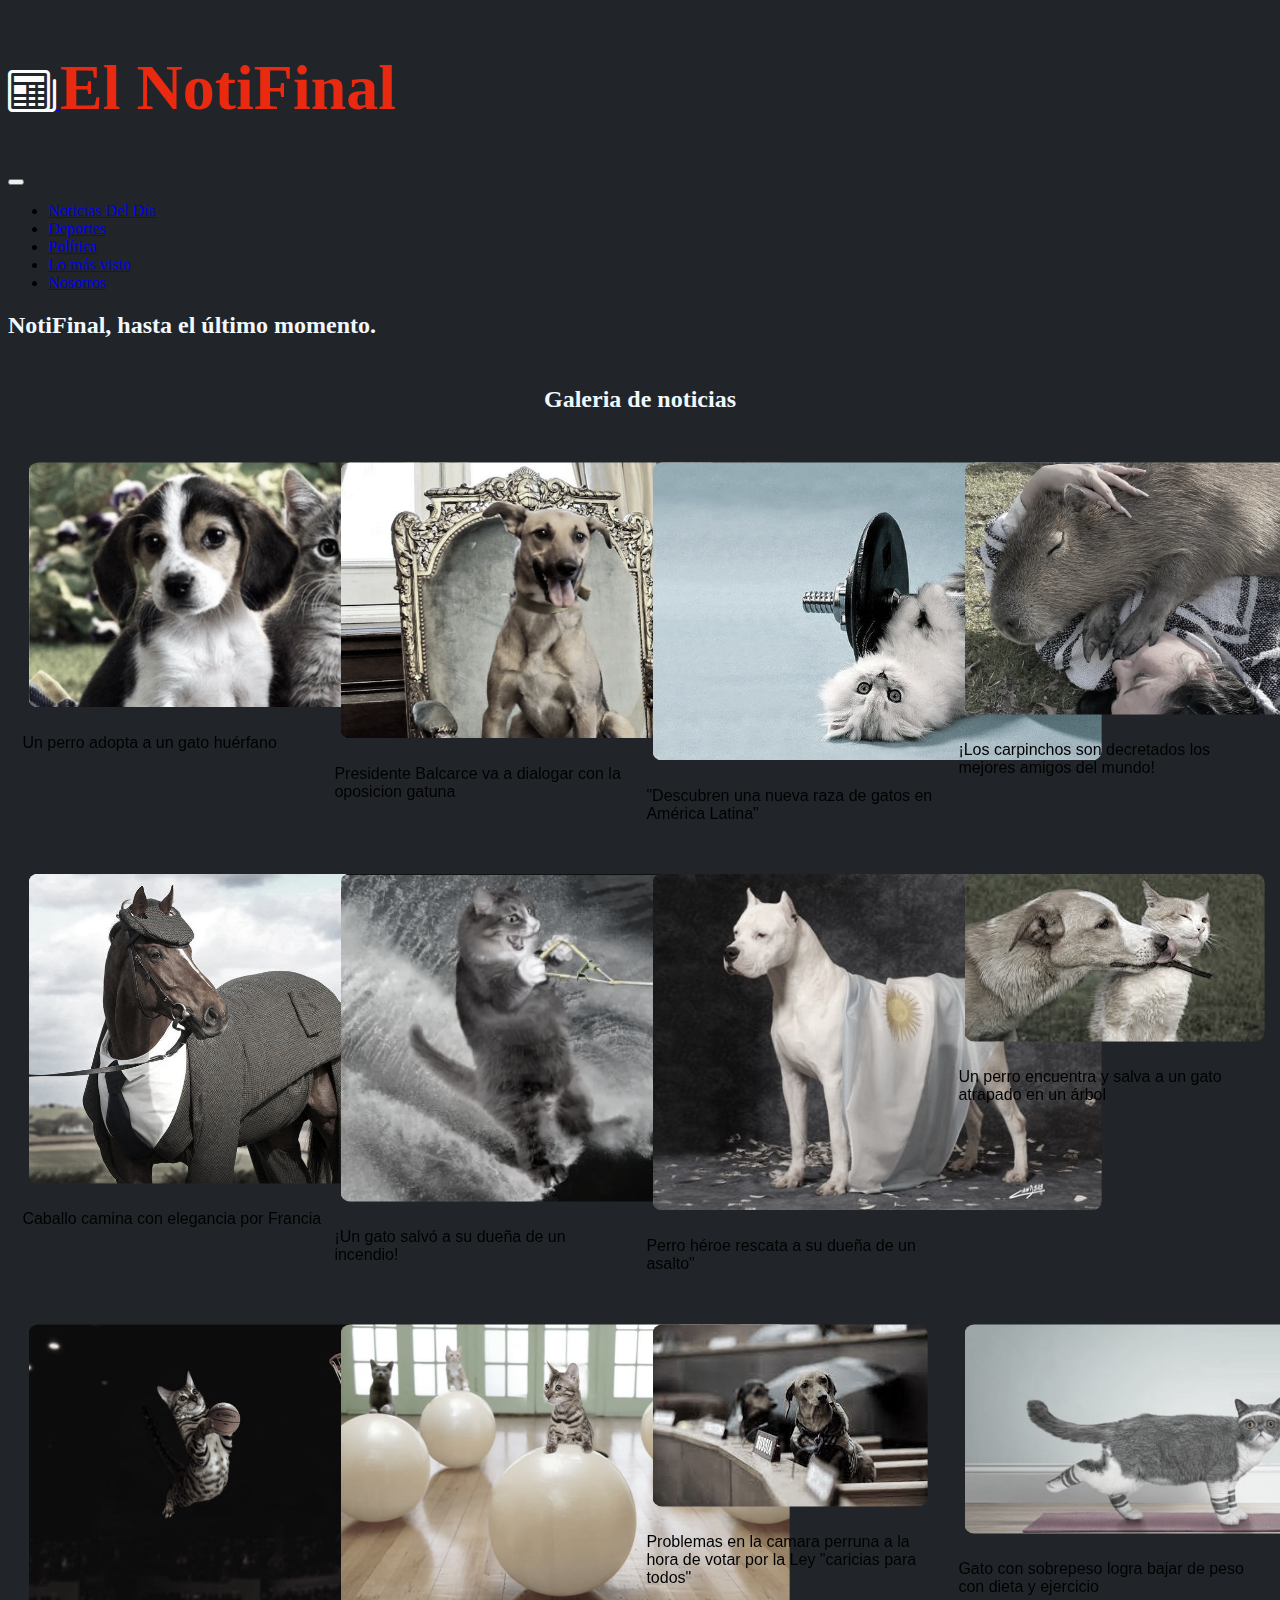
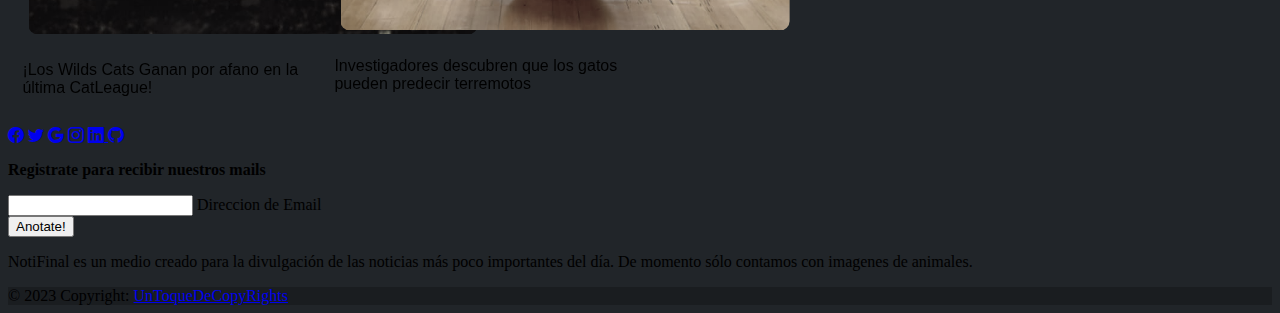
<file: index.html>
<!DOCTYPE html>
<html lang="es">

<head>
    <meta charset="UTF-8">
    <meta http-equiv="X-UA-Compatible" content="IE=edge">
    <meta name="viewport" content="width=device-width, initial-scale=1.0">
    <title>El NotiFinal</title>


    <!--  css Bootstrap-->
    <link href="https://cdn.jsdelivr.net/npm/bootstrap@5.3.0-alpha1/dist/css/bootstrap.min.css" rel="stylesheet"
        integrity="sha384-GLhlTQ8iRABdZLl6O3oVMWSktQOp6b7In1Zl3/Jr59b6EGGoI1aFkw7cmDA6j6gD" crossorigin="anonymous">
    <!-- icons bootstrap-->
    <link rel="stylesheet" href="https://cdn.jsdelivr.net/npm/bootstrap-icons@1.10.3/font/bootstrap-icons.css">
    <!-- css -->
    <link rel="stylesheet" href="css/estilo.css">

</head>

<body class="conteiner-fluid">


    <!--NAV BOOSTRAP-->

    <nav class="navbar navbar-expand-lg navbar bg-dark" data-bs-theme="dark">
        <div class="container-fluid">
            <a class="navbar-brand tituloPrincipal" href="index.html">
                <i class="bi bi-newspaper "></i>

                <h1>El NotiFinal</h1>
            </a>
            <div>
                <button class="navbar-toggler" type="button" data-bs-toggle="collapse" data-bs-target="#navbarNav"
                    aria-controls="navbarNav" aria-expanded="false" aria-label="Toggle navigation">
                    <i class="fas fa-bars"></i>
                </button>
                <div class="collapse navbar-collapse" id="navbarNav">
                    <ul class="navbar-nav">
                        <li class="nav-item">
                            <a class="nav-link active" aria-current="page" href="html/noticiasdeldia.html">Noticias Del
                                Día</a>
                        </li>
                        <li class="nav-item">
                            <a class="nav-link" href="html/deportes.html">Deportes</a>
                        </li>
                        <li class="nav-item">
                            <a class="nav-link" href="html/politica.html">Política</a>
                        </li>
                        <li class="nav-item">
                            <a class="nav-link" href="html/lomasvisto.html">Lo más visto</a>
                        </li>
                        <li class="nav-item">
                            <a class="nav-link" href="html/nosotros.html">Nosotros</a>
                        </li>
                    </ul>
                </div>
            </div>
        </div>
    </nav>

    <!-- Etiquetas, clases de bootstrap y otras cosas-->

    <section class="hero d-flex flex-column justify-content-center align-items-center">
        <div class="container">
            <div class="row justify-content-center"></div>
            <div class="col-lg-12 text-center">
                <h2><span>NotiFinal</span>, hasta el último momento.</h2>
                <!-- TITULO QUE HAY QUE CAMBIAR CADA PAGINA -->
            </div>
        </div>
    </section>

    <!-- Galeria de noticias, de momento solo van a ser img o videos-->


    <div class="galeria">
        <h2>Galeria de noticias</h2>
    </div>

    <section>

        <div class="row galeria" >
            <div class="card imagenGaleria">
                <img class="card-img-top col-xl-3 col-md-6 col-sm-12 imagenGaleria"
                    src="img/NoticiasDelDía/imagen 1.jpg" alt="perro y gato">
                <div class="card-body">
                    <p class="card-text">Un perro adopta a un gato huérfano</p>
                </div>
            </div>
            <div class="card imagenGaleria">
                <img class="card-img-top col-xl-3 col-md-6 col-sm-12 imagenGaleria"
                    src="img/NoticiasDelDía/imagen 2.jpg" alt="Balcarce">
                <div class="card-body">
                    <p class="card-text">Presidente Balcarce va a dialogar con la oposicion gatuna</p>
                </div>
            </div>
            <div class="card imagenGaleria">
                <img class="card-img-top col-xl-3 col-md-6 col-sm-12 imagenGaleria"
                    src="img/NoticiasDelDía/imagen 3.jpg" alt="gato latino">
                <div class="card-body">
                    <p class="card-text">"Descubren una nueva raza de gatos en América Latina"</p>
                </div>
            </div>
            <div class="card imagenGaleria">
                <img class="card-img-top col-xl-3 col-md-6 col-sm-12 imagenGaleria"
                    src="img/NoticiasDelDía/imagen 4.jpeg" alt="carpincho dando amor">
                <div class="card-body">
                    <p class="card-text">¡Los carpinchos son decretados los mejores amigos del mundo!</p>
                </div>
            </div>

        </div>


        <div class="row galeria">
            <div class="card imagenGaleria">
                <img class="card-img-top col-xl-3 col-md-6 col-sm-12 imagenGaleria"
                    src="img/NoticiasDelDía/imagen 5.jpg" alt="Caballo elegante">
                <div class="card-body">
                    <p class="card-text">Caballo camina con elegancia por Francia</p>
                </div>
            </div>
            <div class="card imagenGaleria">
                <img class="card-img-top col-xl-3 col-md-6 col-sm-12 imagenGaleria"
                    src="img/NoticiasDelDía/imagen 6.png" alt="gato acuatico">
                <div class="card-body">
                    <p class="card-text">¡Un gato salvó a su dueña de un incendio!</p>
                </div>
            </div>
            <div class="card imagenGaleria">
                <img class="card-img-top col-xl-3 col-md-6 col-sm-12 imagenGaleria"
                    src="img/NoticiasDelDía/imagen 7.jpg" alt="Perro heroico con bandera Argentina">
                <div class="card-body">
                    <p class="card-text">Perro héroe rescata a su dueña de un asalto"</p>
                </div>
            </div>
            <div class="card imagenGaleria">
                <img class="card-img-top col-xl-3 col-md-6 col-sm-12 imagenGaleria"
                    src="img/NoticiasDelDía/imagen 8.jpg" alt="perro lamiendo gato">
                <div class="card-body">
                    <p class="card-text">Un perro encuentra y salva a un gato atrapado en un árbol</p>
                </div>
            </div>

        </div>

        <div class="row galeria">
            <div class="card imagenGaleria">
                <img class="card-img-top col-xl-3 col-md-6 col-sm-12 imagenGaleria"
                    src="img/NoticiasDelDía/imagen 9.jpg" alt="gato basquet">
                <div class="card-body">
                    <p class="card-text">¡Los Wilds Cats Ganan por afano en la última CatLeague!</p>
                </div>
            </div>
            <div class="card imagenGaleria">
                <img class="card-img-top col-xl-3 col-md-6 col-sm-12 imagenGaleria"
                    src="img/NoticiasDelDía/imagen 10.jpg" alt="gato sentidos">
                <div class="card-body">
                    <p class="card-text">Investigadores descubren que los gatos pueden predecir terremotos</p>
                </div>
            </div>
            <div class="card imagenGaleria">
                <img class="card-img-top col-xl-3 col-md-6 col-sm-12 imagenGaleria"
                    src="img/NoticiasDelDía/imagen 11.jpg" alt="perro politico">
                <div class="card-body">
                    <p class="card-text">Problemas en la camara perruna a la hora de votar por la Ley "caricias para todos"</p>
                </div>
            </div>
            <div class="card imagenGaleria">
                <img class="card-img-top col-xl-3 col-md-6 col-sm-12 imagenGaleria"
                    src="img/NoticiasDelDía/imagen 12.jpg" alt="">
                <div class="card-body">
                    <p class="card-text">Gato con sobrepeso logra bajar de peso con dieta y ejercicio</p>
                </div>
            </div>

        </div>

    </section>


    <!-- Footer -->
    <footer class="bg-dark text-center text-white">
        <!-- Grid container -->
        <div class="container p-4">
            <!-- Section: Social media -->
            <section class="mb-4">
                <!-- Facebook -->
                <a class="btn btn-outline-light btn-floating m-1" href="http://www.facebook.com" role="button"><i
                        class="bi bi-facebook"></i></a>

                <!-- Twitter -->
                <a class="btn btn-outline-light btn-floating m-1" href="http://www.twitter.com" role="button"><i
                        class="bi bi-twitter"></i></a>

                <!-- Google -->
                <a class="btn btn-outline-light btn-floating m-1" href="http://www.google.com" role="button"><i
                        class="bi bi-google"></i></a>

                <!-- Instagram -->
                <a class="btn btn-outline-light btn-floating m-1" href="http://www.instagram.com" role="button"><i
                        class="bi bi-instagram"></i></a>

                <!-- Linkedin -->
                <a class="btn btn-outline-light btn-floating m-1" href="https://www.linkedin.com/in/kevmateu/"
                    role="button"><i class="bi bi-linkedin"></i>

                    <!-- Github -->
                    <a class="btn btn-outline-light btn-floating m-1" href="https://github.com/KevMateu"
                        role="button"><i class="bi bi-github"></i></a>

            </section>


            <!-- Section: Social media -->

            <!-- Section: Form -->
            <section class="">
                <form action="">
                    <!--Grid row-->
                    <div class="row d-flex justify-content-center">
                        <!--Grid column-->
                        <div class="col-auto">
                            <p class="pt-2">
                                <strong>Registrate para recibir nuestros mails</strong>
                            </p>
                        </div>
                        <!--Grid column-->

                        <!--Grid column-->
                        <div class="col-md-5 col-12">
                            <!-- Email input -->
                            <div class="form-outline form-white mb-4">
                                <input type="email" id="form5Example21" class="form-control" />
                                <label class="form-label" for="form5Example21">Direccion de Email</label>
                            </div>
                        </div>
                        <!--Grid column-->

                        <!--Grid column-->
                        <div class="col-auto">
                            <!-- Submit button -->
                            <button type="submit" class="btn btn-outline-light mb-4">
                                Anotate!
                            </button>
                        </div>
                        <!--Grid column-->
                    </div>
                    <!--Grid row-->
                </form>
            </section>
            <!-- Section: Form -->

            <!-- Section: Text -->
            <section class="mb-4">
                <p>
                    NotiFinal es un medio creado para la divulgación de las noticias más poco importantes del día. De
                    momento sólo contamos con imagenes de animales.
                </p>
            </section>
            <!-- Section: Text -->

        </div>
        <!-- Grid container -->

        <!-- Copyright -->
        <div class="text-center p-3" style="background-color: rgba(0, 0, 0, 0.2);">
            © 2023 Copyright:
            <a class="text-white" href="https://getbootstrap.com/">UnToqueDeCopyRights</a>
        </div>
        <!-- Copyright -->
    </footer>
    <!-- Footer -->

    <!-- bootstrap script -->
    <script src="https://cdn.jsdelivr.net/npm/bootstrap@5.3.0-alpha1/dist/js/bootstrap.bundle.min.js"
        integrity="sha384-w76AqPfDkMBDXo30jS1Sgez6pr3x5MlQ1ZAGC+nuZB+EYdgRZgiwxhTBTkF7CXvN"
        crossorigin="anonymous"></script>


</body>

</html>
</file>
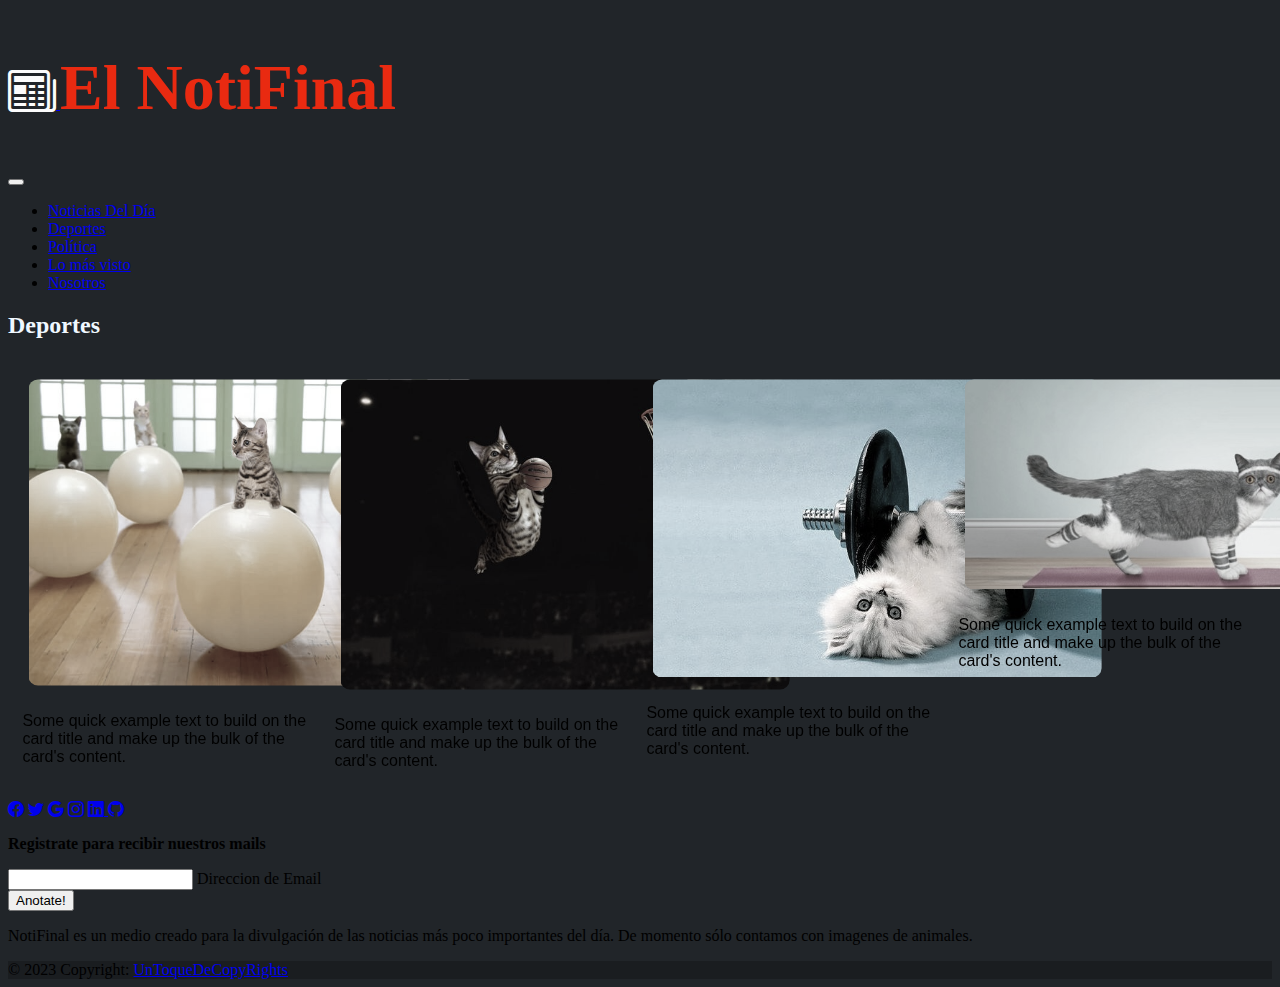
<file: html/deportes.html>
<!DOCTYPE html>
<html lang="es">

<head>
    <meta charset="UTF-8">
    <meta http-equiv="X-UA-Compatible" content="IE=edge">
    <meta name="viewport" content="width=device-width, initial-scale=1.0">
    <title>El NotiFinal</title>


    <!--  css Bootstrap-->
    <link href="https://cdn.jsdelivr.net/npm/bootstrap@5.3.0-alpha1/dist/css/bootstrap.min.css" rel="stylesheet"
        integrity="sha384-GLhlTQ8iRABdZLl6O3oVMWSktQOp6b7In1Zl3/Jr59b6EGGoI1aFkw7cmDA6j6gD" crossorigin="anonymous">
    <!-- icons bootstrap-->
    <link rel="stylesheet" href="https://cdn.jsdelivr.net/npm/bootstrap-icons@1.10.3/font/bootstrap-icons.css">
    <!-- css -->
    <link rel="stylesheet" href="../css/estilo.css">

</head>

<body class="conteiner-fluid">

    <!--NAV BOOSTRAP-->

    <nav class="navbar navbar-expand-lg navbar bg-dark" data-bs-theme="dark">
        <div class="container-fluid">
            <a class="navbar-brand tituloPrincipal" href="../index.html">
                <i class="bi bi-newspaper "></i>

                <h1>El NotiFinal</h1>
            </a>
            <div>
                <button class="navbar-toggler" type="button" data-bs-toggle="collapse" data-bs-target="#navbarNav"
                    aria-controls="navbarNav" aria-expanded="false" aria-label="Toggle navigation">
                    <i class="fas fa-bars"></i>
                </button>
                <div class="collapse navbar-collapse" id="navbarNav">
                    <ul class="navbar-nav">
                        <li class="nav-item">
                            <a class="nav-link active" aria-current="page" href="noticiasdeldia.html">Noticias Del
                                Día</a>
                        </li>
                        <li class="nav-item">
                            <a class="nav-link" href="deportes.html">Deportes</a>
                        </li>
                        <li class="nav-item">
                            <a class="nav-link" href="politica.html">Política</a>
                        </li>
                        <li class="nav-item">
                            <a class="nav-link" href="lomasvisto.html">Lo más visto</a>
                        </li>
                        <li class="nav-item">
                            <a class="nav-link" href="nosotros.html">Nosotros</a>
                        </li>
                    </ul>
                </div>
            </div>
        </div>
    </nav>

    <!-- Etiquetas, clases de bootstrap y otras cosas-->

    <section class="hero d-flex flex-column justify-content-center align-items-center">
        <div class="container">
            <div class="row justify-content-center"></div>
            <div class="col-lg-12 text-center">
                <h2>Deportes</h2> <!-- TITULO QUE HAY QUE CAMBIAR CADA PAGINA -->
            </div>
        </div>
    </section>

    <!-- Galeria de noticias, de momento solo van a ser img o videos-->


    <section>
        <div class="row galeria">
            <div class="card imagenGaleria">
                <img class="card-img-top col-xl-3 col-md-6 col-sm-12 imagenGaleria" src="../img/Deporte/imagen 1.jpg"
                    alt="">
                <div class="card-body">
                    <p class="card-text">Some quick example text to build on the card title and make up the bulk of the
                        card's content.</p>
                </div>
            </div>
            <div class="card imagenGaleria">
                <img class="card-img-top col-xl-3 col-md-6 col-sm-12 imagenGaleria" src="../img/Deporte/imagen 2.jpg"
                    alt="">
                <div class="card-body">
                    <p class="card-text">Some quick example text to build on the card title and make up the bulk of the
                        card's content.</p>
                </div>
            </div>
            <div class="card imagenGaleria">
                <img class="card-img-top col-xl-3 col-md-6 col-sm-12 imagenGaleria" src="../img/Deporte/imagen 3.jpg"
                    alt="">
                <div class="card-body">
                    <p class="card-text">Some quick example text to build on the card title and make up the bulk of the
                        card's content.</p>
                </div>
            </div>
            <div class="card imagenGaleria">
                <img class="card-img-top col-xl-3 col-md-6 col-sm-12 imagenGaleria" src="../img/Deporte/imagen 4.jpg"
                    alt="">
                <div class="card-body">
                    <p class="card-text">Some quick example text to build on the card title and make up the bulk of the
                        card's content.</p>
                </div>
            </div>
        </div>
    </section>


    <!-- Footer -->
    <footer class="bg-dark text-center text-white">
        <!-- Grid container -->
        <div class="container p-4">
            <!-- Section: Social media -->
            <section class="mb-4">
                <!-- Facebook -->
                <a class="btn btn-outline-light btn-floating m-1" href="http://www.facebook.com" role="button"><i
                        class="bi bi-facebook"></i></a>

                <!-- Twitter -->
                <a class="btn btn-outline-light btn-floating m-1" href="http://www.twitter.com" role="button"><i
                        class="bi bi-twitter"></i></a>

                <!-- Google -->
                <a class="btn btn-outline-light btn-floating m-1" href="http://www.google.com" role="button"><i
                        class="bi bi-google"></i></a>

                <!-- Instagram -->
                <a class="btn btn-outline-light btn-floating m-1" href="http://www.instagram.com" role="button"><i
                        class="bi bi-instagram"></i></a>

                <!-- Linkedin -->
                <a class="btn btn-outline-light btn-floating m-1" href="https://www.linkedin.com/in/kevmateu/"
                    role="button"><i class="bi bi-linkedin"></i>

                    <!-- Github -->
                    <a class="btn btn-outline-light btn-floating m-1" href="https://github.com/KevMateu"
                        role="button"><i class="bi bi-github"></i></a>

            </section>


            <!-- Section: Redes Sociales -->

            <!-- Section: Form -->
            <section class="">
                <form action="">
                    <!--Grid row-->
                    <div class="row d-flex justify-content-center">
                        <!--Grid column-->
                        <div class="col-auto">
                            <p class="pt-2">
                                <strong>Registrate para recibir nuestros mails</strong>
                            </p>
                        </div>
                        <!--Grid column-->

                        <!--Grid column-->
                        <div class="col-md-5 col-12">
                            <!-- Email input -->
                            <div class="form-outline form-white mb-4">
                                <input type="email" id="form5Example21" class="form-control" />
                                <label class="form-label" for="form5Example21">Direccion de Email</label>
                            </div>
                        </div>
                        <!--Grid column-->

                        <!--Grid column-->
                        <div class="col-auto">
                            <!-- Submit button -->
                            <button type="submit" class="btn btn-outline-light mb-4">
                                Anotate!
                            </button>
                        </div>
                        <!--Grid column-->
                    </div>
                    <!--Grid row-->
                </form>
            </section>
            <!-- Section: Form -->

            <!-- Section: Text -->
            <section class="mb-4">
                <p>
                    NotiFinal es un medio creado para la divulgación de las noticias más poco importantes del día.
                    De
                    momento sólo contamos con imagenes de animales.
                </p>
            </section>
            <!-- Section: Text -->

        </div>
        <!-- Grid container -->

        <!-- Copyright -->
        <div class="text-center p-3" style="background-color: rgba(0, 0, 0, 0.2);">
            © 2023 Copyright:
            <a class="text-white" href="https://getbootstrap.com/">UnToqueDeCopyRights</a>
        </div>
        <!-- Copyright -->
    </footer>
    <!-- Footer -->

    <!-- bootstrap script -->
    <script src="https://cdn.jsdelivr.net/npm/bootstrap@5.3.0-alpha1/dist/js/bootstrap.bundle.min.js"
        integrity="sha384-w76AqPfDkMBDXo30jS1Sgez6pr3x5MlQ1ZAGC+nuZB+EYdgRZgiwxhTBTkF7CXvN"
        crossorigin="anonymous">
    </script>

 <!-- bootstrap script -->
 <script src="https://cdn.jsdelivr.net/npm/bootstrap@5.3.0-alpha1/dist/js/bootstrap.bundle.min.js"
 integrity="sha384-w76AqPfDkMBDXo30jS1Sgez6pr3x5MlQ1ZAGC+nuZB+EYdgRZgiwxhTBTkF7CXvN"
 crossorigin="anonymous"></script>
</body>

</html>
</file>
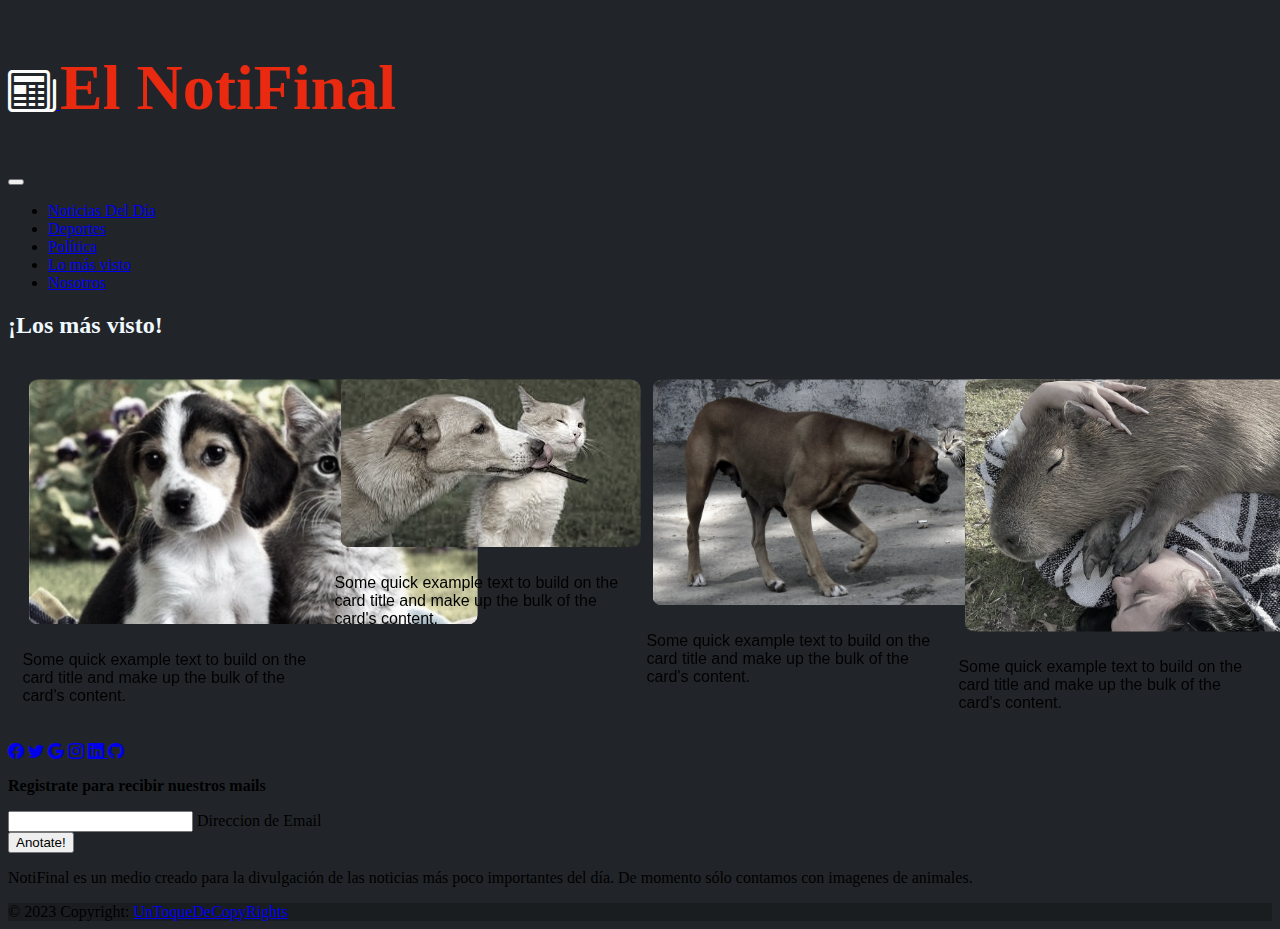
<file: html/lomasvisto.html>
<!DOCTYPE html>
<html lang="es">

<head>
    <meta charset="UTF-8">
    <meta http-equiv="X-UA-Compatible" content="IE=edge">
    <meta name="viewport" content="width=device-width, initial-scale=1.0">
    <title>El NotiFinal</title>


    <!--  css Bootstrap-->
    <link href="https://cdn.jsdelivr.net/npm/bootstrap@5.3.0-alpha1/dist/css/bootstrap.min.css" rel="stylesheet"
        integrity="sha384-GLhlTQ8iRABdZLl6O3oVMWSktQOp6b7In1Zl3/Jr59b6EGGoI1aFkw7cmDA6j6gD" crossorigin="anonymous">
    <!-- icons bootstrap-->
    <link rel="stylesheet" href="https://cdn.jsdelivr.net/npm/bootstrap-icons@1.10.3/font/bootstrap-icons.css">
    <!-- css -->
    <link rel="stylesheet" href="../css/estilo.css">

</head>

<body class="conteiner-fluid">
    
     <!--NAV BOOSTRAP-->

     <nav class="navbar navbar-expand-lg navbar bg-dark" data-bs-theme="dark">
        <div class="container-fluid">
            <a class="navbar-brand tituloPrincipal" href="../index.html">
                <i class="bi bi-newspaper "></i>

                <h1>El NotiFinal</h1>
            </a>
            <div>
                <button class="navbar-toggler" type="button" data-bs-toggle="collapse" data-bs-target="#navbarNav"
                    aria-controls="navbarNav" aria-expanded="false" aria-label="Toggle navigation">
                    <i class="fas fa-bars"></i>
                </button>
                <div class="collapse navbar-collapse" id="navbarNav">
                    <ul class="navbar-nav">
                        <li class="nav-item">
                            <a class="nav-link active" aria-current="page" href="noticiasdeldia.html">Noticias Del
                                Día</a>
                        </li>
                        <li class="nav-item">
                            <a class="nav-link" href="deportes.html">Deportes</a>
                        </li>
                        <li class="nav-item">
                            <a class="nav-link" href="politica.html">Política</a>
                        </li>
                        <li class="nav-item">
                            <a class="nav-link" href="lomasvisto.html">Lo más visto</a>
                        </li>
                        <li class="nav-item">
                            <a class="nav-link" href="nosotros.html">Nosotros</a>
                        </li>
                    </ul>
                </div>
            </div>
        </div>
    </nav>
    <!-- Etiquetas, clases de bootstrap y otras cosas-->

    <section class="hero d-flex flex-column justify-content-center align-items-center">
        <div class="container">
            <div class="row justify-content-center"></div>
            <div class="col-lg-12 text-center">
                <h2>¡Los más visto!</h2> <!-- TITULO QUE HAY QUE CAMBIAR CADA PAGINA -->
            </div>
        </div>
    </section>

    <!-- Galeria de noticias, de momento solo van a ser img o videos-->

        <section>
            <div class="row galeria">
                <div class="card imagenGaleria">
                    <img class="card-img-top col-xl-3 col-md-6 col-sm-12 imagenGaleria" src="../img/LoMasVisto/imagen 1.jpg"
                        alt="">
                    <div class="card-body">
                        <p class="card-text">Some quick example text to build on the card title and make up the bulk of the
                            card's content.</p>
                    </div>
                </div>
                <div class="card imagenGaleria">
                    <img class="card-img-top col-xl-3 col-md-6 col-sm-12 imagenGaleria" src="../img/LoMasVisto/imagen 2.jpg"
                        alt="">
                    <div class="card-body">
                        <p class="card-text">Some quick example text to build on the card title and make up the bulk of the
                            card's content.</p>
                    </div>
                </div>
                <div class="card imagenGaleria">
                    <img class="card-img-top col-xl-3 col-md-6 col-sm-12 imagenGaleria" src="../img/LoMasVisto/imagen 3.jpg"
                        alt="">
                    <div class="card-body">
                        <p class="card-text">Some quick example text to build on the card title and make up the bulk of the
                            card's content.</p>
                    </div>
                </div>
                <div class="card imagenGaleria">
                    <img class="card-img-top col-xl-3 col-md-6 col-sm-12 imagenGaleria" src="../img/LoMasVisto/imagen 4.jpeg"
                        alt="">
                    <div class="card-body">
                        <p class="card-text">Some quick example text to build on the card title and make up the bulk of the
                            card's content.</p>
                    </div>
                </div>
            </div>
        </section>


        <!-- bootstrap script -->
        <script src="https://cdn.jsdelivr.net/npm/bootstrap@5.3.0-alpha1/dist/js/bootstrap.bundle.min.js"
            integrity="sha384-w76AqPfDkMBDXo30jS1Sgez6pr3x5MlQ1ZAGC+nuZB+EYdgRZgiwxhTBTkF7CXvN"
            crossorigin="anonymous"></script>

        <!-- FOOTER-->
        <footer class="bg-dark text-center text-white">
            <!-- Grid container -->
            <div class="container p-4">
                <!-- Section: Social media -->
                <section class="mb-4">
                    <!-- Facebook -->
                    <a class="btn btn-outline-light btn-floating m-1" href="http://www.facebook.com" role="button"><i
                            class="bi bi-facebook"></i></a>

                    <!-- Twitter -->
                    <a class="btn btn-outline-light btn-floating m-1" href="http://www.twitter.com" role="button"><i
                            class="bi bi-twitter"></i></a>

                    <!-- Google -->
                    <a class="btn btn-outline-light btn-floating m-1" href="http://www.google.com" role="button"><i
                            class="bi bi-google"></i></a>

                    <!-- Instagram -->
                    <a class="btn btn-outline-light btn-floating m-1" href="http://www.instagram.com" role="button"><i
                            class="bi bi-instagram"></i></a>

                    <!-- Linkedin -->
                    <a class="btn btn-outline-light btn-floating m-1" href="https://www.linkedin.com/in/kevmateu/"
                        role="button"><i class="bi bi-linkedin"></i>

                        <!-- Github -->
                        <a class="btn btn-outline-light btn-floating m-1" href="https://github.com/KevMateu"
                            role="button"><i class="bi bi-github"></i></a>

                </section>


                <!-- Section: Social media -->

                <!-- Section: Form -->
                <section class="">
                    <form action="">
                        <!--Grid row-->
                        <div class="row d-flex justify-content-center">
                            <!--Grid column-->
                            <div class="col-auto">
                                <p class="pt-2">
                                    <strong>Registrate para recibir nuestros mails</strong>
                                </p>
                            </div>
                            <!--Grid column-->

                            <!--Grid column-->
                            <div class="col-md-5 col-12">
                                <!-- Email input -->
                                <div class="form-outline form-white mb-4">
                                    <input type="email" id="form5Example21" class="form-control" />
                                    <label class="form-label" for="form5Example21">Direccion de Email</label>
                                </div>
                            </div>
                            <!--Grid column-->

                            <!--Grid column-->
                            <div class="col-auto">
                                <!-- Submit button -->
                                <button type="submit" class="btn btn-outline-light mb-4">
                                    Anotate!
                                </button>
                            </div>
                            <!--Grid column-->
                        </div>
                        <!--Grid row-->
                    </form>
                </section>
                <!-- Section: Form -->

                <!-- Section: Text -->
                <section class="mb-4">
                    <p>
                        NotiFinal es un medio creado para la divulgación de las noticias más poco importantes del día.
                        De
                        momento sólo contamos con imagenes de animales.
                    </p>
                </section>
                <!-- Section: Text -->

            </div>
            <!-- Grid container -->

            <!-- Copyright -->
            <div class="text-center p-3" style="background-color: rgba(0, 0, 0, 0.2);">
                © 2023 Copyright:
                <a class="text-white" href="https://getbootstrap.com/">UnToqueDeCopyRights</a>
            </div>
            <!-- Copyright -->
        </footer>
        <!-- Footer -->

        <!-- bootstrap script -->
        <script src="https://cdn.jsdelivr.net/npm/bootstrap@5.3.0-alpha1/dist/js/bootstrap.bundle.min.js"
            integrity="sha384-w76AqPfDkMBDXo30jS1Sgez6pr3x5MlQ1ZAGC+nuZB+EYdgRZgiwxhTBTkF7CXvN"
            crossorigin="anonymous">
        </script>
</body>

</html>
</file>
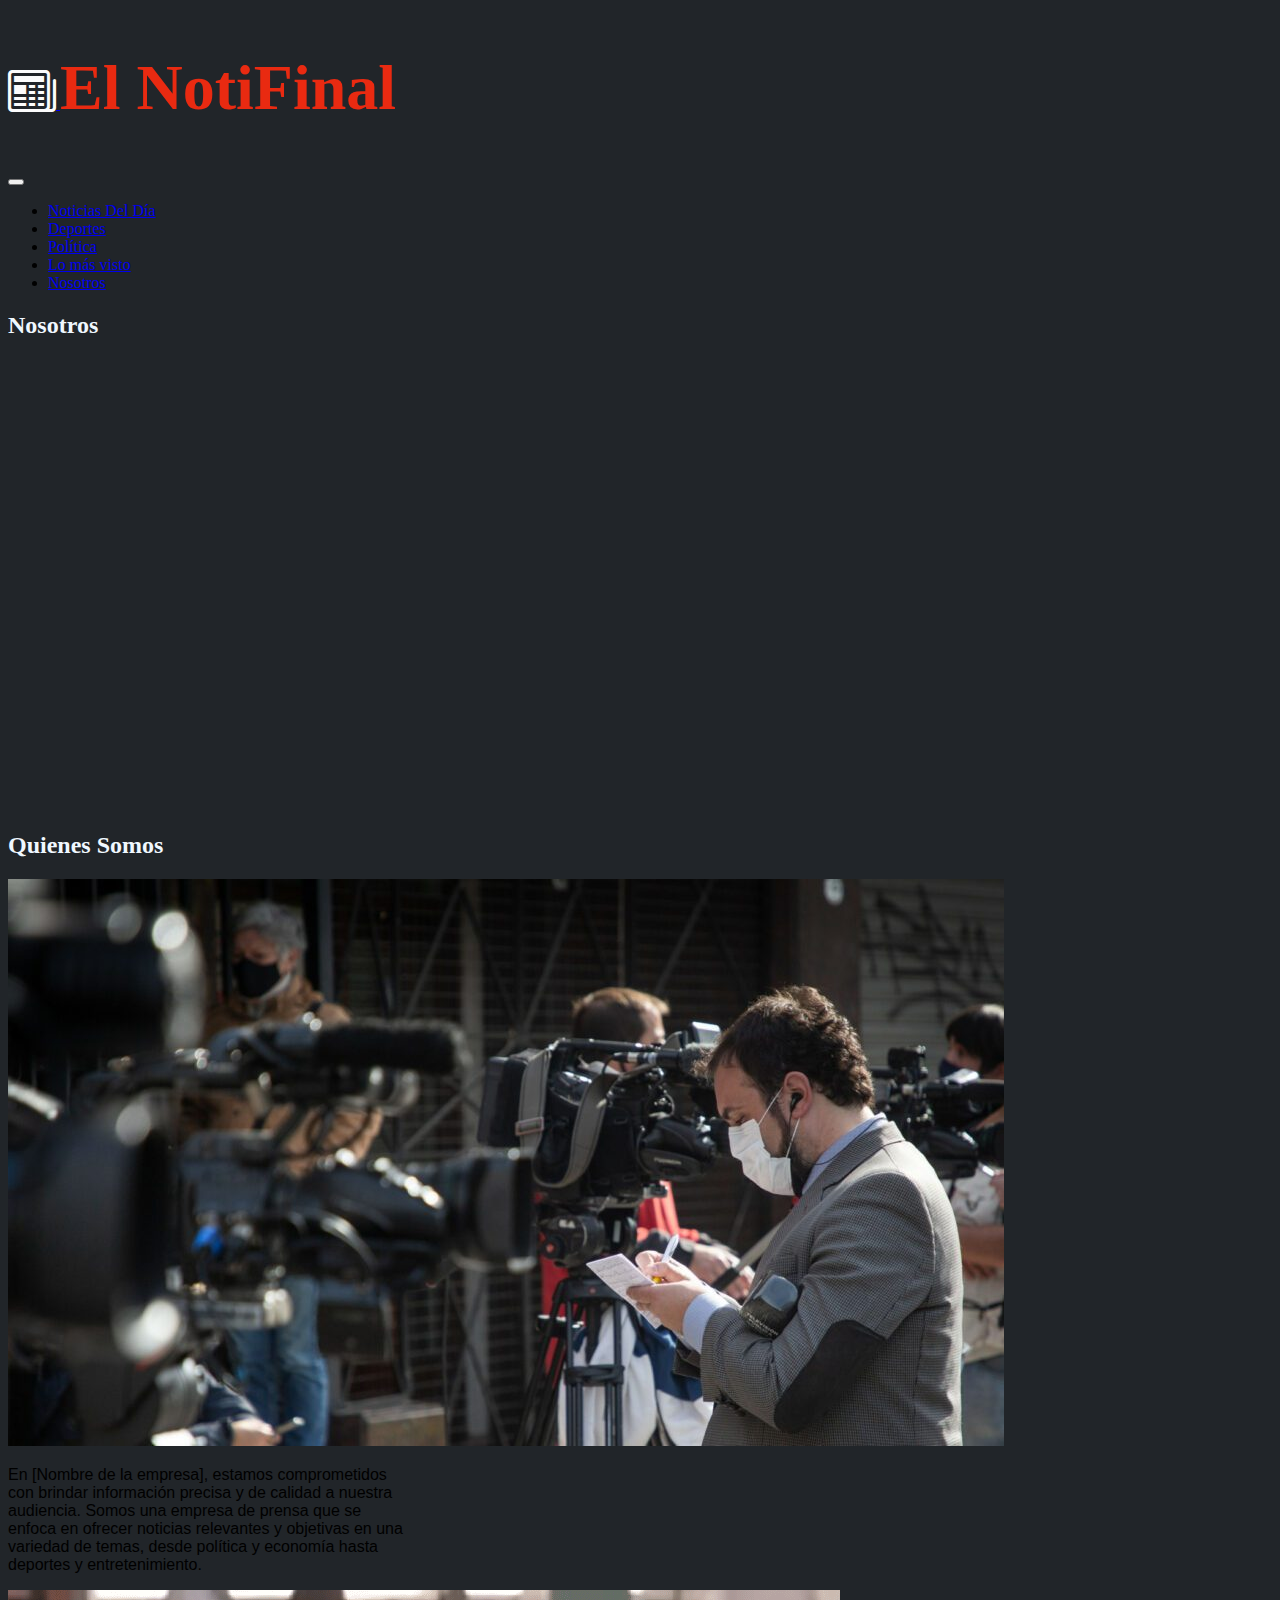
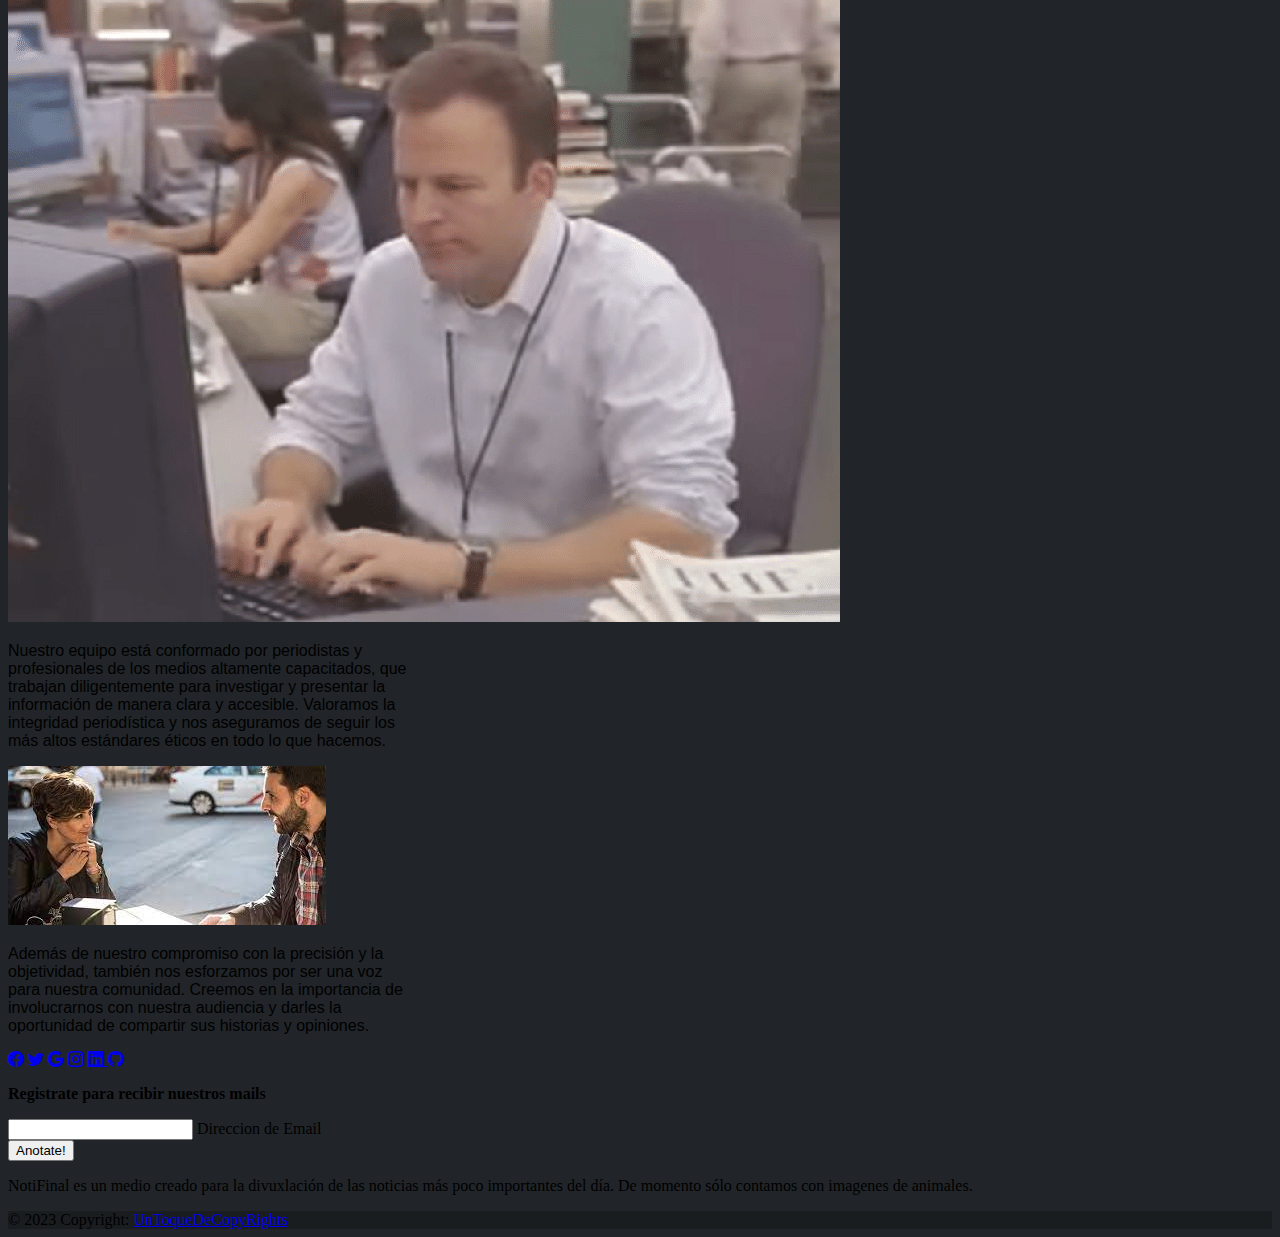
<file: html/nosotros.html>
<!DOCTYPE html>
<html lang="es">

<head>
    <meta charset="UTF-8">
    <meta http-equiv="X-UA-Compatible" content="IE=edge">
    <meta name="viewport" content="width=device-width, initial-scale=1.0">
    <title>El NotiFinal</title>


    <!--  css Bootstrap-->
    <link href="https://cdn.jsdelivr.net/npm/bootstrap@5.3.0-alpha1/dist/css/bootstrap.min.css" rel="stylesheet"
        integrity="sha384-GLhlTQ8iRABdZLl6O3oVMWSktQOp6b7In1Zl3/Jr59b6EGGoI1aFkw7cmDA6j6gD" crossorigin="anonymous">
    <!-- icons bootstrap-->
    <link rel="stylesheet" href="https://cdn.jsdelivr.net/npm/bootstrap-icons@1.10.3/font/bootstrap-icons.css">
    <!-- css -->
    <link rel="stylesheet" href="../css/estilo.css">

</head>

<body class="conteiner-fluid">


    <!--NAV BOOSTRAP-->

    <nav class="navbar navbar-expand-xl navbar bg-dark" data-bs-theme="dark">
        <div class="container-fluid">
            <a class="navbar-brand tituloPrincipal" href="../index.html">
                <i class="bi bi-newspaper "></i>

                <h1>El NotiFinal</h1>
            </a>
            <div>
                <button class="navbar-toggler" type="button" data-bs-toggle="collapse" data-bs-target="#navbarNav"
                    aria-controls="navbarNav" aria-expanded="false" aria-label="Toggle navigation">
                    <i class="fas fa-bars"></i>
                </button>
                <div class="collapse navbar-collapse" id="navbarNav">
                    <ul class="navbar-nav">
                        <li class="nav-item">
                            <a class="nav-link active" aria-current="page" href="noticiasdeldia.html">Noticias Del
                                Día</a>
                        </li>
                        <li class="nav-item">
                            <a class="nav-link" href="deportes.html">Deportes</a>
                        </li>
                        <li class="nav-item">
                            <a class="nav-link" href="politica.html">Política</a>
                        </li>
                        <li class="nav-item">
                            <a class="nav-link" href="lomasvisto.html">Lo más visto</a>
                        </li>
                        <li class="nav-item">
                            <a class="nav-link" href="nosotros.html">Nosotros</a>
                        </li>
                    </ul>
                </div>
            </div>
        </div>
    </nav>

    <!-- Etiquetas, clases de bootstrap y otras cosas-->

    <section class="hero d-flex flex-column justify-content-center align-items-center">
        <div class="container">
            <div class="row justify-content-center"></div>
            <div class="col-xl-12 text-center">
                <h2>Nosotros</h2> <!-- TITULO QUE HAY QUE CAMBIAR CADA PAGINA -->
            </div>
        </div>

        <!-- GOOGLE MAP-->
        <iframe
            src="https://www.google.com/maps/embed?pb=!1m18!1m12!1m3!1d820.9740196768278!2d-58.43586817867138!3d-34.60678926513706!2m3!1f0!2f0!3f0!3m2!1i1024!2i768!4f13.1!3m3!1m2!1s0x95bccba12f0e7f21%3A0x349d24a96dcbe88e!2sVictoria%20Alada!5e0!3m2!1ses-419!2sar!4v1678058593511!5m2!1ses-419!2sar"
            width="600" height="450" style="border:0;" allowfullscreen="" loading="lazy"
            referrerpolicy="no-referrer-when-downgrade">
        </iframe>
    </section>


    <!--
    <h2>Quienes Somos</h2>
    <div class="quienes-somos-container">
        <div class="quienes-somos-item">
            <img src="../img/Nosotros/imagen 1.jpg" alt="Periodistas trabajando en la redacción">
            <p>En NotiFinal, estamos comprometidos con brindar información precisa y de calidad a nuestra
                audiencia. Somos una empresa de prensa que se enfoca en ofrecer noticias relevantes y objetivas en una
                variedad de temas, desde política y economía hasta deportes y entretenimiento.
            </p>
        </div>
        <div class="quienes-somos-item">
            <img src="../img/Nosotros/imagen 2.png" alt="Periodista entrevistando a una fuente">
            <p>Nuestro equipo está conformado por periodistas y profesionales de los medios altamente capacitados, que
                trabajan diligentemente para investigar y presentar la información de manera clara y accesible.
                Valoramos la integridad periodística y nos aseguramos de seguir los más altos estándares éticos en todo
                lo que hacemos.
            </p>
        </div>
        <div class="quienes-somos-item">
            <img src="../img/Nosotros/imagen 3.jpg" alt="Periodista entrevistando a una persona en la calle">
            <p>Además de nuestro compromiso con la precisión y la objetividad, también nos esforzamos por ser una voz
                para nuestra comunidad. Creemos en la importancia de involucrarnos con nuestra audiencia y darles la
                oportunidad de compartir sus historias y opiniones.</p>
        </div>
        <p>En resumen, en NotiFinal, nos esforzamos por ser una fuente confiable de noticias y un recurso
            valioso para nuestra comunidad. Gracias por confiar en nosotros para mantenerse informado.</p>
    </div>
-->

<div class="container" id="QUIENESSOMOS">
    <h2 class="text-center text-white">Quienes Somos</h2>
    <div class="row">
      <div class="col-xl-4">
        <div class="card mb-4 bg-dark">
          <img src="../img/Nosotros/imagen 1.jpg" alt="Periodistas trabajando en la redacción" class="card-img-top">
          <div class="card-body">
            <p class="card-text">En [Nombre de la empresa], estamos comprometidos con brindar información precisa y de calidad a nuestra audiencia. Somos una empresa de prensa que se enfoca en ofrecer noticias relevantes y objetivas en una variedad de temas, desde política y economía hasta deportes y entretenimiento.</p>
          </div>
        </div>
      </div>
      <div class="col-xl-4">
        <div class="card mb-4 bg-dark">
          <img src="../img/Nosotros/imagen 2.png" alt="Periodista entrevistando a una fuente" class="card-img-top">
          <div class="card-body">
            <p class="card-text">Nuestro equipo está conformado por periodistas y profesionales de los medios altamente capacitados, que trabajan diligentemente para investigar y presentar la información de manera clara y accesible. Valoramos la integridad periodística y nos aseguramos de seguir los más altos estándares éticos en todo lo que hacemos.</p>
          </div>
        </div>
      </div>
      <div class="col-xl-4">
        <div class="card mb-4 bg-dark">
          <img src="../img/Nosotros/imagen 3.jpg" alt="Periodista entrevistando a una persona en la calle" class="card-img-top">
          <div class="card-body">
            <p class="card-text">Además de nuestro compromiso con la precisión y la objetividad, también nos esforzamos por ser una voz para nuestra comunidad. Creemos en la importancia de involucrarnos con nuestra audiencia y darles la oportunidad de compartir sus historias y opiniones.</p>
          </div>
        </div>
      </div>
    </div>
  </div>
  

    <!-- Footer -->
    <footer class="bg-dark text-center text-white">
        <!-- Grid container -->
        <div class="container p-4">
            <!-- Section: Social media -->
            <section class="mb-4">
                <!-- Facebook -->
                <a class="btn btn-outline-light btn-floating m-1" href="http://www.facebook.com" role="button"><i
                        class="bi bi-facebook"></i></a>

                <!-- Twitter -->
                <a class="btn btn-outline-light btn-floating m-1" href="http://www.twitter.com" role="button"><i
                        class="bi bi-twitter"></i></a>

                <!-- Google -->
                <a class="btn btn-outline-light btn-floating m-1" href="http://www.google.com" role="button"><i
                        class="bi bi-google"></i></a>

                <!-- Instagram -->
                <a class="btn btn-outline-light btn-floating m-1" href="http://www.instagram.com" role="button"><i
                        class="bi bi-instagram"></i></a>

                <!-- Linkedin -->
                <a class="btn btn-outline-light btn-floating m-1" href="https://www.linkedin.com/in/kevmateu/"
                    role="button"><i class="bi bi-linkedin"></i>

                    <!-- Github -->
                    <a class="btn btn-outline-light btn-floating m-1" href="https://github.com/KevMateu"
                        role="button"><i class="bi bi-github"></i></a>

            </section>


            <!-- Section: Social media -->

            <!-- Section: Form -->
            <section class="">
                <form action="">
                    <!--Grid row-->
                    <div class="row d-flex justify-content-center">
                        <!--Grid column-->
                        <div class="col-auto">
                            <p class="pt-2">
                                <strong>Registrate para recibir nuestros mails</strong>
                            </p>
                        </div>
                        <!--Grid column-->

                        <!--Grid column-->
                        <div class="col-md-5 col-12">
                            <!-- Email input -->
                            <div class="form-outline form-white mb-4">
                                <input type="email" id="form5Example21" class="form-control" />
                                <label class="form-label" for="form5Example21">Direccion de Email</label>
                            </div>
                        </div>
                        <!--Grid column-->

                        <!--Grid column-->
                        <div class="col-auto">
                            <!-- Submit button -->
                            <button type="submit" class="btn btn-outline-light mb-4">
                                Anotate!
                            </button>
                        </div>
                        <!--Grid column-->
                    </div>
                    <!--Grid row-->
                </form>
            </section>
            <!-- Section: Form -->

            <!-- Section: Text -->
            <section class="mb-4">
                <p>
                    NotiFinal es un medio creado para la divuxlación de las noticias más poco importantes del día. De
                    momento sólo contamos con imagenes de animales.
                </p>
            </section>
            <!-- Section: Text -->

        </div>
        <!-- Grid container -->

        <!-- Copyright -->
        <div class="text-center p-3" style="background-color: rgba(0, 0, 0, 0.2);">
            © 2023 Copyright:
            <a class="text-white" href="https://getbootstrap.com/">UnToqueDeCopyRights</a>
        </div>
        <!-- Copyright -->
    </footer>
    <!-- Footer -->

    <!-- bootstrap script -->
    <script src="https://cdn.jsdelivr.net/npm/bootstrap@5.3.0-alpha1/dist/js/bootstrap.bundle.min.js"
        integrity="sha384-w76AqPfDkMBDXo30jS1Sgez6pr3x5MlQ1ZAGC+nuZB+EYdgRZgiwxhTBTkF7CXvN"
        crossorigin="anonymous"></script>
</body>

</html>
</file>
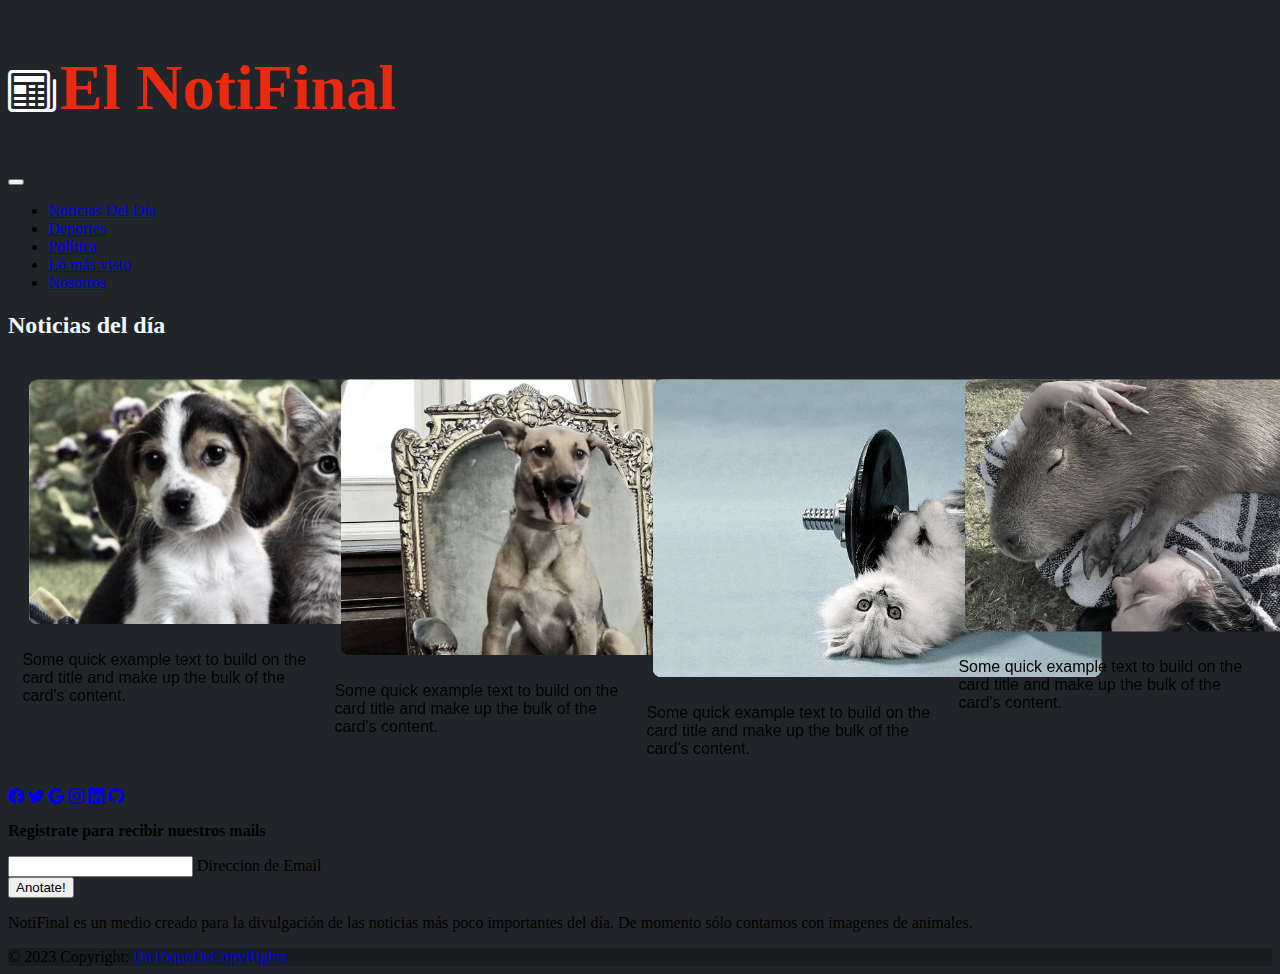
<file: html/noticiasdeldia.html>
<!DOCTYPE html>
<html lang="es">

<head>
    <meta charset="UTF-8">
    <meta http-equiv="X-UA-Compatible" content="IE=edge">
    <meta name="viewport" content="width=device-width, initial-scale=1.0">
    <title>El NotiFinal</title>


    <!--  css Bootstrap-->
    <link href="https://cdn.jsdelivr.net/npm/bootstrap@5.3.0-alpha1/dist/css/bootstrap.min.css" rel="stylesheet"
        integrity="sha384-GLhlTQ8iRABdZLl6O3oVMWSktQOp6b7In1Zl3/Jr59b6EGGoI1aFkw7cmDA6j6gD" crossorigin="anonymous">
    <!-- icons bootstrap-->
    <link rel="stylesheet" href="https://cdn.jsdelivr.net/npm/bootstrap-icons@1.10.3/font/bootstrap-icons.css">
    <!-- css -->
    <link rel="stylesheet" href="../css/estilo.css">

</head>

<body class="conteiner-fluid">
    
     <!--NAV BOOSTRAP-->

     <nav class="navbar navbar-expand-lg navbar bg-dark" data-bs-theme="dark">
        <div class="container-fluid">
            <a class="navbar-brand tituloPrincipal" href="../index.html">
                <i class="bi bi-newspaper "></i>

                <h1>El NotiFinal</h1>
            </a>
            <div>
                <button class="navbar-toggler" type="button" data-bs-toggle="collapse" data-bs-target="#navbarNav"
                    aria-controls="navbarNav" aria-expanded="false" aria-label="Toggle navigation">
                    <i class="fas fa-bars"></i>
                </button>
                <div class="collapse navbar-collapse" id="navbarNav">
                    <ul class="navbar-nav">
                        <li class="nav-item">
                            <a class="nav-link active" aria-current="page" href="noticiasdeldia.html">Noticias Del
                                Día</a>
                        </li>
                        <li class="nav-item">
                            <a class="nav-link" href="deportes.html">Deportes</a>
                        </li>
                        <li class="nav-item">
                            <a class="nav-link" href="politica.html">Política</a>
                        </li>
                        <li class="nav-item">
                            <a class="nav-link" href="lomasvisto.html">Lo más visto</a>
                        </li>
                        <li class="nav-item">
                            <a class="nav-link" href="nosotros.html">Nosotros</a>
                        </li>
                    </ul>
                </div>
            </div>
        </div>
    </nav>

    <!-- Etiquetas, clases de bootstrap y otras cosas-->

    <section class="hero d-flex flex-column justify-content-center align-items-center">
        <div class="container">
            <div class="row justify-content-center"></div>
            <div class="col-lg-12 text-center">
                <h2>Noticias del día</h2> <!-- TITULO QUE HAY QUE CAMBIAR CADA PAGINA -->
            </div>
        </div>
    </section>


    <!-- Galeria de noticias, de momento solo van a ser img o videos-->

        <section>
            <div class="row galeria">
                <div class="card imagenGaleria">
                    <img class="card-img-top col-xl-3 col-md-6 col-sm-12 imagenGaleria" src="../img/NoticiasDelDía/imagen 1.jpg"
                        alt="">
                    <div class="card-body">
                        <p class="card-text">Some quick example text to build on the card title and make up the bulk of the
                            card's content.</p>
                    </div>
                </div>
                <div class="card imagenGaleria">
                    <img class="card-img-top col-xl-3 col-md-6 col-sm-12 imagenGaleria" src="../img/NoticiasDelDía/imagen 2.jpg"
                        alt="">
                    <div class="card-body">
                        <p class="card-text">Some quick example text to build on the card title and make up the bulk of the
                            card's content.</p>
                    </div>
                </div>
                <div class="card imagenGaleria">
                    <img class="card-img-top col-xl-3 col-md-6 col-sm-12 imagenGaleria" src="../img/NoticiasDelDía/imagen 3.jpg"
                        alt="">
                    <div class="card-body">
                        <p class="card-text">Some quick example text to build on the card title and make up the bulk of the
                            card's content.</p>
                    </div>
                </div>
                <div class="card imagenGaleria">
                    <img class="card-img-top col-xl-3 col-md-6 col-sm-12 imagenGaleria" src="../img/NoticiasDelDía/imagen 4.jpeg" alt="">
                    <div class="card-body">
                        <p class="card-text">Some quick example text to build on the card title and make up the bulk of the
                            card's content.</p>
                    </div>
                </div>
            </div>
        </section>

        <!-- bootstrap script -->
        <script src="https://cdn.jsdelivr.net/npm/bootstrap@5.3.0-alpha1/dist/js/bootstrap.bundle.min.js"
            integrity="sha384-w76AqPfDkMBDXo30jS1Sgez6pr3x5MlQ1ZAGC+nuZB+EYdgRZgiwxhTBTkF7CXvN"
            crossorigin="anonymous"></script>

        <!-- Footer -->
        <footer class="bg-dark text-center text-white">
            <!-- Grid container -->
            <div class="container p-4">
                <!-- Section: Social media -->
                <section class="mb-4">
                    <!-- Facebook -->
                    <a class="btn btn-outline-light btn-floating m-1" href="http://www.facebook.com" role="button"><i
                            class="bi bi-facebook"></i></a>

                    <!-- Twitter -->
                    <a class="btn btn-outline-light btn-floating m-1" href="http://www.twitter.com" role="button"><i
                            class="bi bi-twitter"></i></a>

                    <!-- Google -->
                    <a class="btn btn-outline-light btn-floating m-1" href="http://www.google.com" role="button"><i
                            class="bi bi-google"></i></a>

                    <!-- Instagram -->
                    <a class="btn btn-outline-light btn-floating m-1" href="http://www.instagram.com" role="button"><i
                            class="bi bi-instagram"></i></a>

                    <!-- Linkedin -->
                    <a class="btn btn-outline-light btn-floating m-1" href="https://www.linkedin.com/in/kevmateu/"
                        role="button"><i class="bi bi-linkedin"></i>

                        <!-- Github -->
                        <a class="btn btn-outline-light btn-floating m-1" href="https://github.com/KevMateu"
                            role="button"><i class="bi bi-github"></i></a>

                </section>


                <!-- Section: Social media -->

                <!-- Section: Form -->
                <section class="">
                    <form action="">
                        <!--Grid row-->
                        <div class="row d-flex justify-content-center">
                            <!--Grid column-->
                            <div class="col-auto">
                                <p class="pt-2">
                                    <strong>Registrate para recibir nuestros mails</strong>
                                </p>
                            </div>
                            <!--Grid column-->

                            <!--Grid column-->
                            <div class="col-md-5 col-12">
                                <!-- Email input -->
                                <div class="form-outline form-white mb-4">
                                    <input type="email" id="form5Example21" class="form-control" />
                                    <label class="form-label" for="form5Example21">Direccion de Email</label>
                                </div>
                            </div>
                            <!--Grid column-->

                            <!--Grid column-->
                            <div class="col-auto">
                                <!-- Submit button -->
                                <button type="submit" class="btn btn-outline-light mb-4">
                                    Anotate!
                                </button>
                            </div>
                            <!--Grid column-->
                        </div>
                        <!--Grid row-->
                    </form>
                </section>
                <!-- Section: Form -->

                <!-- Section: Text -->
                <section class="mb-4">
                    <p>
                        NotiFinal es un medio creado para la divulgación de las noticias más poco importantes del día.
                        De
                        momento sólo contamos con imagenes de animales.
                    </p>
                </section>
                <!-- Section: Text -->

            </div>
            <!-- Grid container -->

            <!-- Copyright -->
            <div class="text-center p-3" style="background-color: rgba(0, 0, 0, 0.2);">
                © 2023 Copyright:
                <a class="text-white" href="https://getbootstrap.com/">UnToqueDeCopyRights</a>
            </div>
            <!-- Copyright -->
        </footer>
        <!-- Footer -->

        <!-- bootstrap script -->
        <script src="https://cdn.jsdelivr.net/npm/bootstrap@5.3.0-alpha1/dist/js/bootstrap.bundle.min.js"
            integrity="sha384-w76AqPfDkMBDXo30jS1Sgez6pr3x5MlQ1ZAGC+nuZB+EYdgRZgiwxhTBTkF7CXvN"
            crossorigin="anonymous"></script>
</body>

</html>
</file>
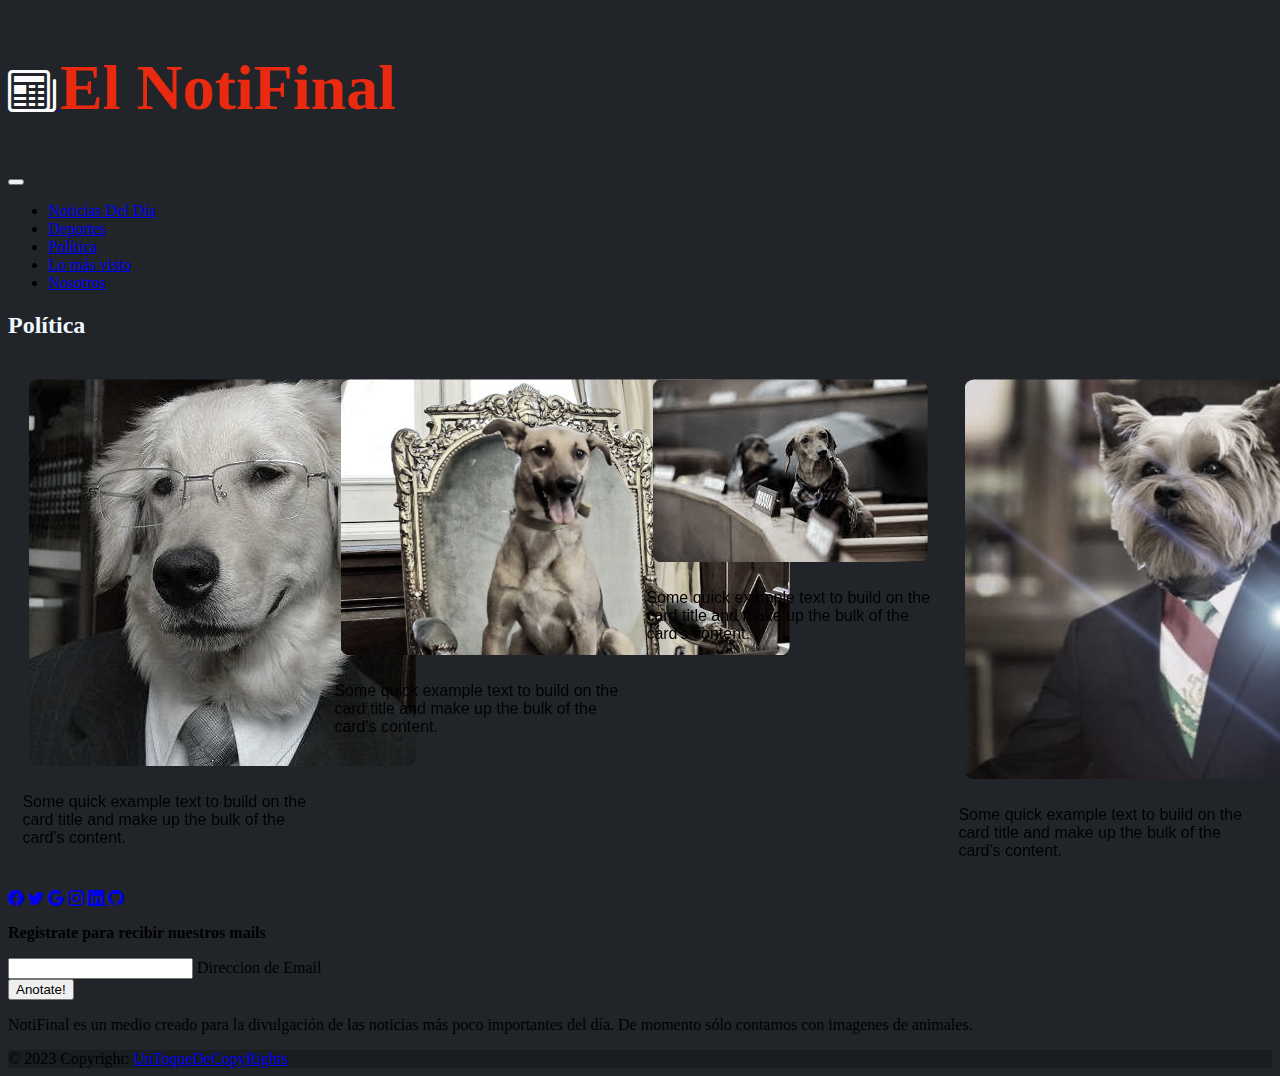
<file: html/politica.html>
<!DOCTYPE html>
<html lang="es">

<head>
    <meta charset="UTF-8">
    <meta http-equiv="X-UA-Compatible" content="IE=edge">
    <meta name="viewport" content="width=device-width, initial-scale=1.0">
    <title>El NotiFinal</title>


    <!--  css Bootstrap-->
    <link href="https://cdn.jsdelivr.net/npm/bootstrap@5.3.0-alpha1/dist/css/bootstrap.min.css" rel="stylesheet"
        integrity="sha384-GLhlTQ8iRABdZLl6O3oVMWSktQOp6b7In1Zl3/Jr59b6EGGoI1aFkw7cmDA6j6gD" crossorigin="anonymous">
    <!-- icons bootstrap-->
    <link rel="stylesheet" href="https://cdn.jsdelivr.net/npm/bootstrap-icons@1.10.3/font/bootstrap-icons.css">
    <!-- css -->
    <link rel="stylesheet" href="../css/estilo.css">

</head>

<body class="conteiner-fluid">

    <!--NAV BOOSTRAP-->

    <nav class="navbar navbar-expand-lg navbar bg-dark" data-bs-theme="dark">
        <div class="container-fluid">
            <a class="navbar-brand tituloPrincipal" href="../index.html">
                <i class="bi bi-newspaper "></i>

                <h1>El NotiFinal</h1>
            </a>
            <div>
                <button class="navbar-toggler" type="button" data-bs-toggle="collapse" data-bs-target="#navbarNav"
                    aria-controls="navbarNav" aria-expanded="false" aria-label="Toggle navigation">
                    <i class="fas fa-bars"></i>
                </button>
                <div class="collapse navbar-collapse" id="navbarNav">
                    <ul class="navbar-nav">
                        <li class="nav-item">
                            <a class="nav-link active" aria-current="page" href="noticiasdeldia.html">Noticias Del
                                Día</a>
                        </li>
                        <li class="nav-item">
                            <a class="nav-link" href="deportes.html">Deportes</a>
                        </li>
                        <li class="nav-item">
                            <a class="nav-link" href="politica.html">Política</a>
                        </li>
                        <li class="nav-item">
                            <a class="nav-link" href="lomasvisto.html">Lo más visto</a>
                        </li>
                        <li class="nav-item">
                            <a class="nav-link" href="nosotros.html">Nosotros</a>
                        </li>
                    </ul>
                </div>
            </div>
        </div>
    </nav>

    <!-- Etiquetas, clases de bootstrap y otras cosas-->

    <section class="hero d-flex flex-column justify-content-center align-items-center">
        <div class="container">
            <div class="row justify-content-center"></div>
            <div class="col-lg-12 text-center">
                <h2>Política</h2> <!-- TITULO QUE HAY QUE CAMBIAR CADA PAGINA -->
            </div>
        </div>
    </section>



    <!-- Galeria de noticias, de momento solo van a ser img o videos-->
    <section>
        <div class="row galeria">
            <div class="card imagenGaleria">
                <img class="card-img-top col-xl-3 col-md-6 col-sm-12 imagenGaleria" src="../img/Politica/imagen 1.jpg"
                    alt="">
                <div class="card-body">
                    <p class="card-text">Some quick example text to build on the card title and make up the bulk of the
                        card's content.</p>
                </div>
            </div>
            <div class="card imagenGaleria">
                <img class="card-img-top col-xl-3 col-md-6 col-sm-12 imagenGaleria" src="../img/Politica/imagen 2.jpg"
                    alt="">
                <div class="card-body">
                    <p class="card-text">Some quick example text to build on the card title and make up the bulk of the
                        card's content.</p>
                </div>
            </div>
            <div class="card imagenGaleria">
                <img class="card-img-top col-xl-3 col-md-6 col-sm-12 imagenGaleria" src="../img/Politica/imagen 3.jpg"
                    alt="">
                <div class="card-body">
                    <p class="card-text">Some quick example text to build on the card title and make up the bulk of the
                        card's content.</p>
                </div>
            </div>
            <div class="card imagenGaleria">
                <img class="card-img-top col-xl-3 col-md-6 col-sm-12 imagenGaleria" src="../img/Politica/imagen 4.jpg" alt="">
                <div class="card-body">
                    <p class="card-text">Some quick example text to build on the card title and make up the bulk of the
                        card's content.</p>
                </div>
            </div>
        </div>
    </section>

    <!-- bootstrap script -->
    <script src="https://cdn.jsdelivr.net/npm/bootstrap@5.3.0-alpha1/dist/js/bootstrap.bundle.min.js"
        integrity="sha384-w76AqPfDkMBDXo30jS1Sgez6pr3x5MlQ1ZAGC+nuZB+EYdgRZgiwxhTBTkF7CXvN"
        crossorigin="anonymous"></script>

    <!-- Footer -->
    <footer class="bg-dark text-center text-white">
        <!-- Grid container -->
        <div class="container p-4">
            <!-- Section: Social media -->
            <section class="mb-4">
                <!-- Facebook -->
                <a class="btn btn-outline-light btn-floating m-1" href="http://www.facebook.com" role="button"><i
                        class="bi bi-facebook"></i></a>

                <!-- Twitter -->
                <a class="btn btn-outline-light btn-floating m-1" href="http://www.twitter.com" role="button"><i
                        class="bi bi-twitter"></i></a>

                <!-- Google -->
                <a class="btn btn-outline-light btn-floating m-1" href="http://www.google.com" role="button"><i
                        class="bi bi-google"></i></a>

                <!-- Instagram -->
                <a class="btn btn-outline-light btn-floating m-1" href="http://www.instagram.com" role="button"><i
                        class="bi bi-instagram"></i></a>

                <!-- Linkedin -->
                <a class="btn btn-outline-light btn-floating m-1" href="https://www.linkedin.com/in/kevmateu/"
                    role="button"><i class="bi bi-linkedin"></i>

                    <!-- Github -->
                    <a class="btn btn-outline-light btn-floating m-1" href="https://github.com/KevMateu"
                        role="button"><i class="bi bi-github"></i></a>

            </section>


            <!-- Section: Social media -->

            <!-- Section: Form -->
            <section class="">
                <form action="">
                    <!--Grid row-->
                    <div class="row d-flex justify-content-center">
                        <!--Grid column-->
                        <div class="col-auto">
                            <p class="pt-2">
                                <strong>Registrate para recibir nuestros mails</strong>
                            </p>
                        </div>
                        <!--Grid column-->

                        <!--Grid column-->
                        <div class="col-md-5 col-12">
                            <!-- Email input -->
                            <div class="form-outline form-white mb-4">
                                <input type="email" id="form5Example21" class="form-control" />
                                <label class="form-label" for="form5Example21">Direccion de Email</label>
                            </div>
                        </div>
                        <!--Grid column-->

                        <!--Grid column-->
                        <div class="col-auto">
                            <!-- Submit button -->
                            <button type="submit" class="btn btn-outline-light mb-4">
                                Anotate!
                            </button>
                        </div>
                        <!--Grid column-->
                    </div>
                    <!--Grid row-->
                </form>
            </section>
            <!-- Section: Form -->

            <!-- Section: Text -->
            <section class="mb-4">
                <p>
                    NotiFinal es un medio creado para la divulgación de las noticias más poco importantes del día.
                    De
                    momento sólo contamos con imagenes de animales.
                </p>
            </section>
            <!-- Section: Text -->

        </div>
        <!-- Grid container -->

        <!-- Copyright -->
        <div class="text-center p-3" style="background-color: rgba(0, 0, 0, 0.2);">
            © 2023 Copyright:
            <a class="text-white" href="https://getbootstrap.com/">UnToqueDeCopyRights</a>
        </div>
        <!-- Copyright -->
    </footer>
    <!-- Footer -->

    <!-- bootstrap script -->
    <script src="https://cdn.jsdelivr.net/npm/bootstrap@5.3.0-alpha1/dist/js/bootstrap.bundle.min.js"
        integrity="sha384-w76AqPfDkMBDXo30jS1Sgez6pr3x5MlQ1ZAGC+nuZB+EYdgRZgiwxhTBTkF7CXvN"
        crossorigin="anonymous"></script>
</body>

</html>
</file>
<file: css/estilo.css>
.tituloPrincipal h1{
    display: inline-block;
    font-size: 4rem;
    font-weight: 700;
    color: rgb(233, 42, 17);
}

.tituloPrincipal i{
    font-size: 3rem;
    color: rgb(252, 252, 252);
}

body{
    background-color:#212529;
    overflow-x: hidden;
}

.imagenGaleria { 
    border-radius: 1rem;
    padding: 0.4rem;
    max-width: 150%;
    height: auto;
    filter: grayscale(50%);
    transition: all 0.3s ease;
}

.imagenGaleria:hover{
    filter:grayscale(0%);
    transform:scale(1.03);
}

h1,h2{
    color: aliceblue;
}

.galeria{
   display: flex;
   justify-content: center;
   padding: 0.5rem;
}

.card{
    width: 25rem;
}

#QUIENESSOMOS{
    align-content: center;
    align-items: center;
}

.card-text{
    font-family: 'Raleway', sans-serif;
}
</file>
